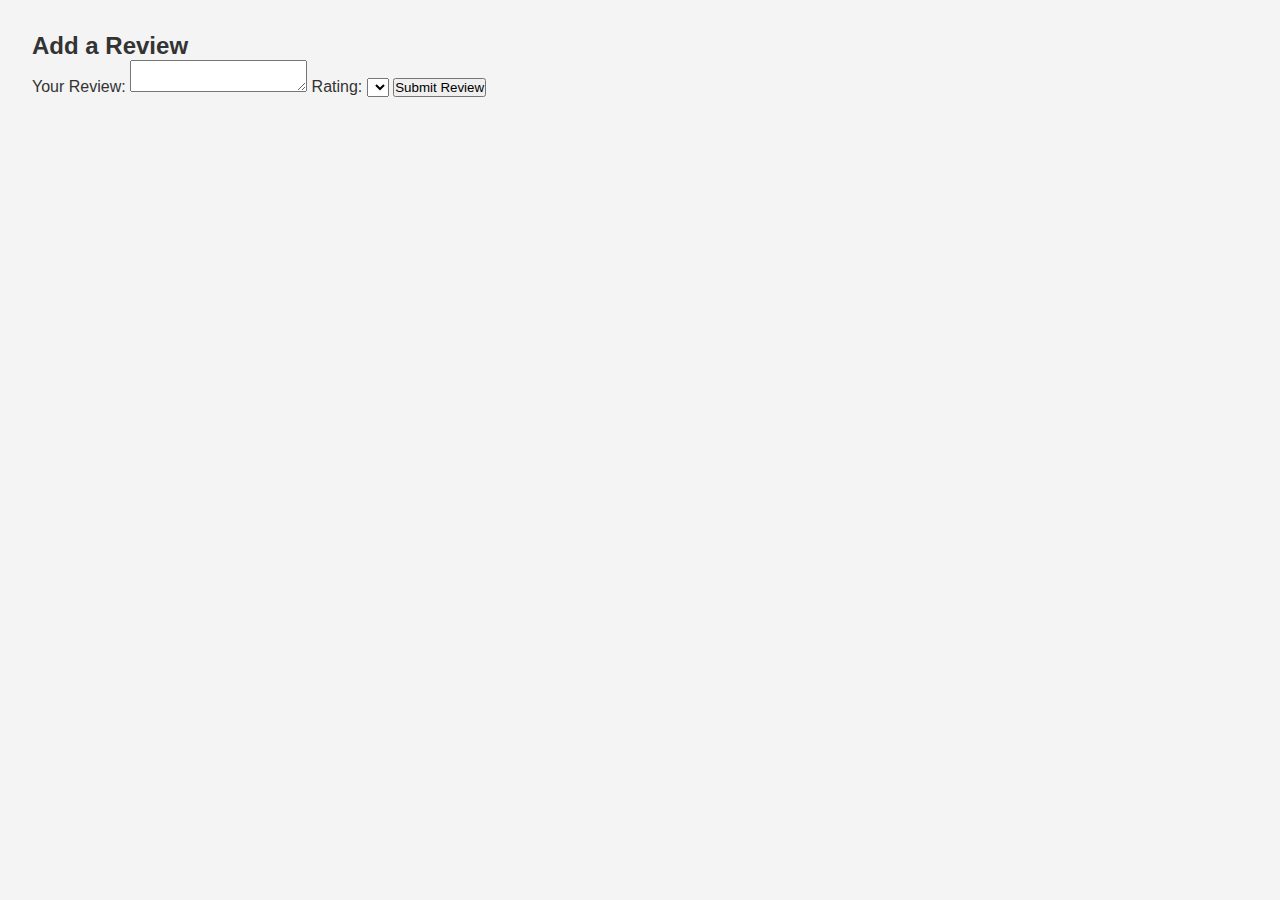
<file: part4/add_review.html>
<!DOCTYPE html>
<html lang="en">
<head>
    <meta charset="UTF-8">
    <meta name="viewport" content="width=device-width, initial-scale=1.0">
    <title>Add Review</title>
    <link rel="stylesheet" href="styles.css">
</head>
<body>
    <main>
        <!-- Add something to idfentify the place you're reviewing -->
        <form id="review-form">
            <h2>Add a Review</h2>
            <label for="review">Your Review:</label>
            <textarea id="review" name="review" required></textarea>
            <label for="rating">Rating:</label>
            <select id="rating" name="rating" required>
                <!-- Options for rating -->
            </select>
            <button type="submit">Submit Review</button>
        </form>
    </main>
    <script src="scripts.js"></script>
</body>
</html>
</file>
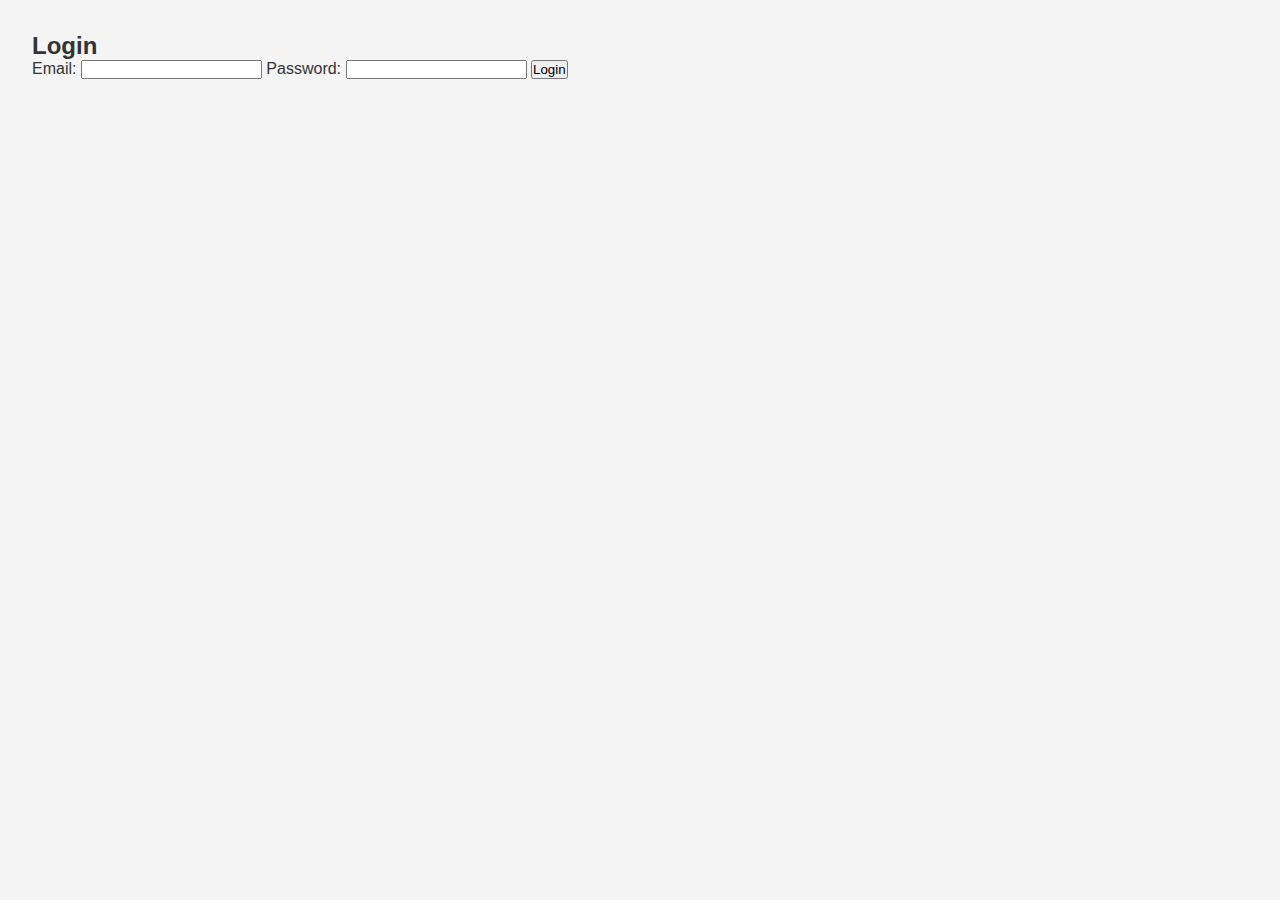
<file: part4/login.html>
<!DOCTYPE html>
<html lang="en">
<head>
    <meta charset="UTF-8">
    <meta name="viewport" content="width=device-width, initial-scale=1.0">
    <title>Login</title>
    <link rel="stylesheet" href="styles.css">
</head>
<body>
    <main>
        <form id="login-form">
            <h2>Login</h2>
            <label for="email">Email:</label>
            <input type="email" id="email" name="email" required>
            
            <label for="password">Password:</label>
            <input type="password" id="password" name="password" required>
            
            <button type="submit">Login</button>
        </form>
    </main>
    <script src="scripts.js"></script>
</body>
</html>
</file>
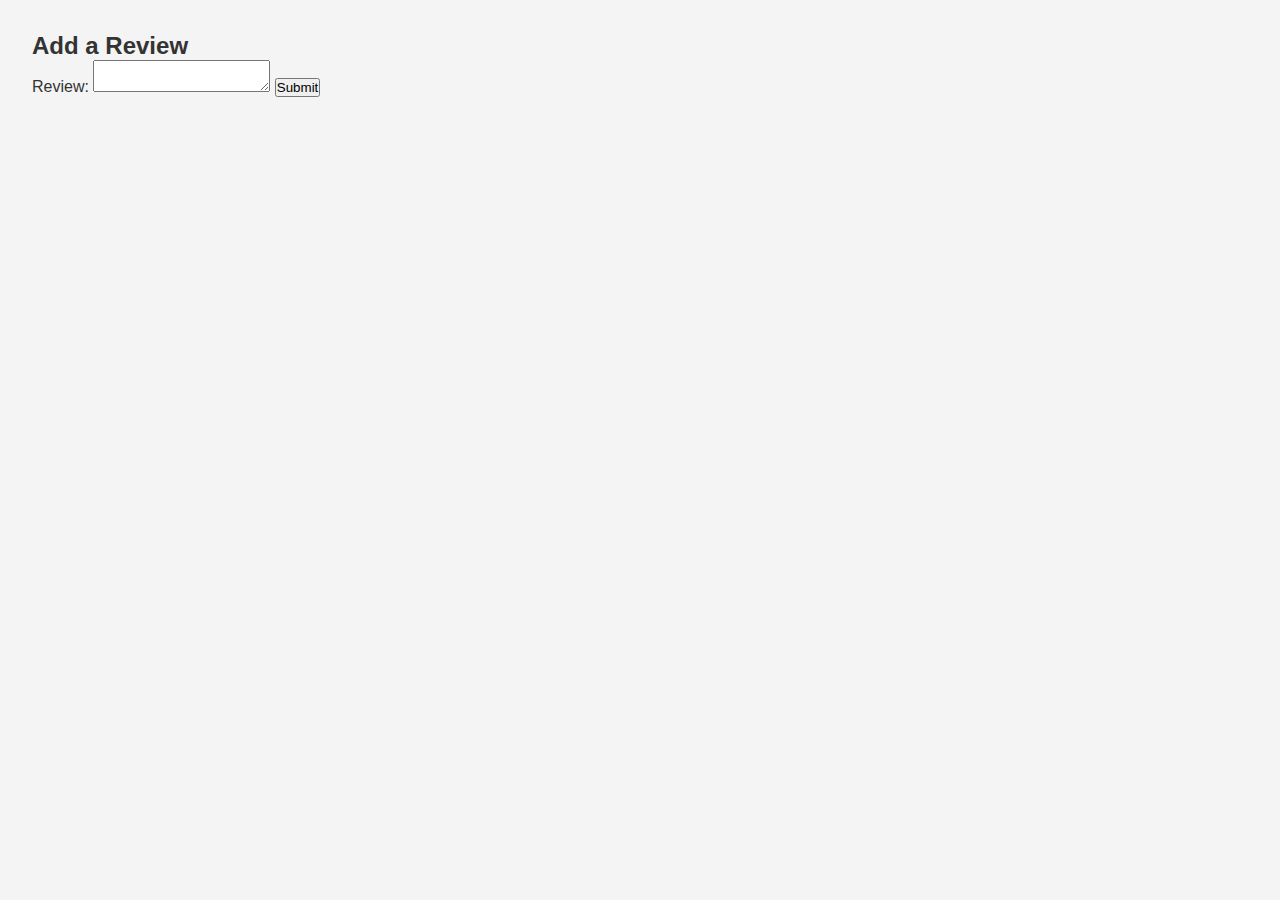
<file: part4/place.html>
<!DOCTYPE html>
<html lang="en">
<head>
    <meta charset="UTF-8">
    <meta name="viewport" content="width=device-width, initial-scale=1.0">
    <title>Place Details</title>
    <link rel="stylesheet" href="styles.css">
</head>
<body>
    <main>
        <section id="place-details">
            <!-- Place details will be populated dynamically -->
        </section>
        <section id="reviews">
            <!-- Reviews will be populated dynamically -->
        </section>
        <section id="add-review">
            <h2>Add a Review</h2>
            <form id="review-form">
                <label for="review-text">Review:</label>
                <textarea id="review-text" name="review-text" required></textarea>
                
                <button type="submit">Submit</button>
            </form>
        </section>
    </main>
    <script src="scripts.js"></script>
</body>
</html>
</file>
<file: part4/styles.css>
/* 
  This is a SAMPLE File to get you started. Follow the instructions on the project to complete the tasks. 
  You'll probably need to override some of theese styles.
*/

* {
    box-sizing: border-box;
    margin: 0;
    padding: 0;
    font-family: Arial, sans-serif;
}

body {
    background-color: #f4f4f4;
    color: #333;
}

header {
    color: #fff;
    padding: 1rem;
}

main {
    padding: 2rem;
}

#nav-bar {
    background-color: blueviolet;
    color: #fff;
    text-decoration: none;
    display: flex;
    justify-content: space-between; /* Sépare les éléments */
    align-items: center;
}

#footer {
    background-color: blueviolet;
    color: #fff;
    text-align: center;
}

#logo {
    margin-left: 10px;
}

#login-link {
    color: white;
    text-decoration: none;
    font-weight: bold;
    margin-right: 10px;
}


#filter {
    text-align: center;
}

.place-list {
    display: flex;
    gap: 20px;
    list-style: none;
    padding: 0;
    justify-content: center; /* optionnel pour centrer horizontalement */
    flex-wrap: wrap; /* rend les cartes responsives */
}

.place-card {
    background-color: #f0f0f0;
    border-radius: 10px;
    padding: 20px;
    width: 200px;
    text-align: center;
    box-shadow: 0 4px 8px rgba(0, 0, 0, 0.1);
}

.place-card h3 {
    margin-top: 0;
}


.submit-button {
    background-color: blueviolet;
    color: white;
    border: none;
    padding: 10px 15px;
    border-radius: 5px;
    cursor: pointer;
    font-weight: bold;
}
.details-button {
    background-color: blueviolet;
    color: white;
    border: none;
    padding: 10px 15px;
    border-radius: 5px;
    cursor: pointer;
    font-weight: bold;
}

.place-details {
    text-align: center;
}

.place-info {
    background-color: #f0f0f0;
    border-radius: 10px;
    padding: 20px;
    width: 200px;
    text-align: center;
    box-shadow: 0 4px 8px rgba(0, 0, 0, 0.1);
}

.reviews {
    text-align: center;
}

.review-form {
    display: flex;
    flex-direction: column; /* empile les enfants verticalement */
    gap: 1rem;              /* espace entre les éléments */
    padding: 2rem;
    background-color: white;
    border-radius: 10px;
    box-shadow: 0 4px 8px rgba(0, 0, 0, 0.1);
    min-width: 300px;
    max-width: 90%;
    text-align: center;
}

.review-list {
    background-color: #f0f0f0;
    border-radius: 10px;
    padding: 20px;
    width: 200px;
    text-align: center;
    box-shadow: 0 4px 8px rgba(0, 0, 0, 0.1);
}

.add-review {
    text-align: center;
}

.login-form {
    display: flex;
    flex-direction: column; /* empile les enfants verticalement */
    gap: 1rem;              /* espace entre les éléments */
    padding: 2rem;
    background-color: white;
    border-radius: 10px;
    box-shadow: 0 4px 8px rgba(0, 0, 0, 0.1);
    min-width: 300px;
    max-width: 90%;
    text-align: center;
}
</file>
